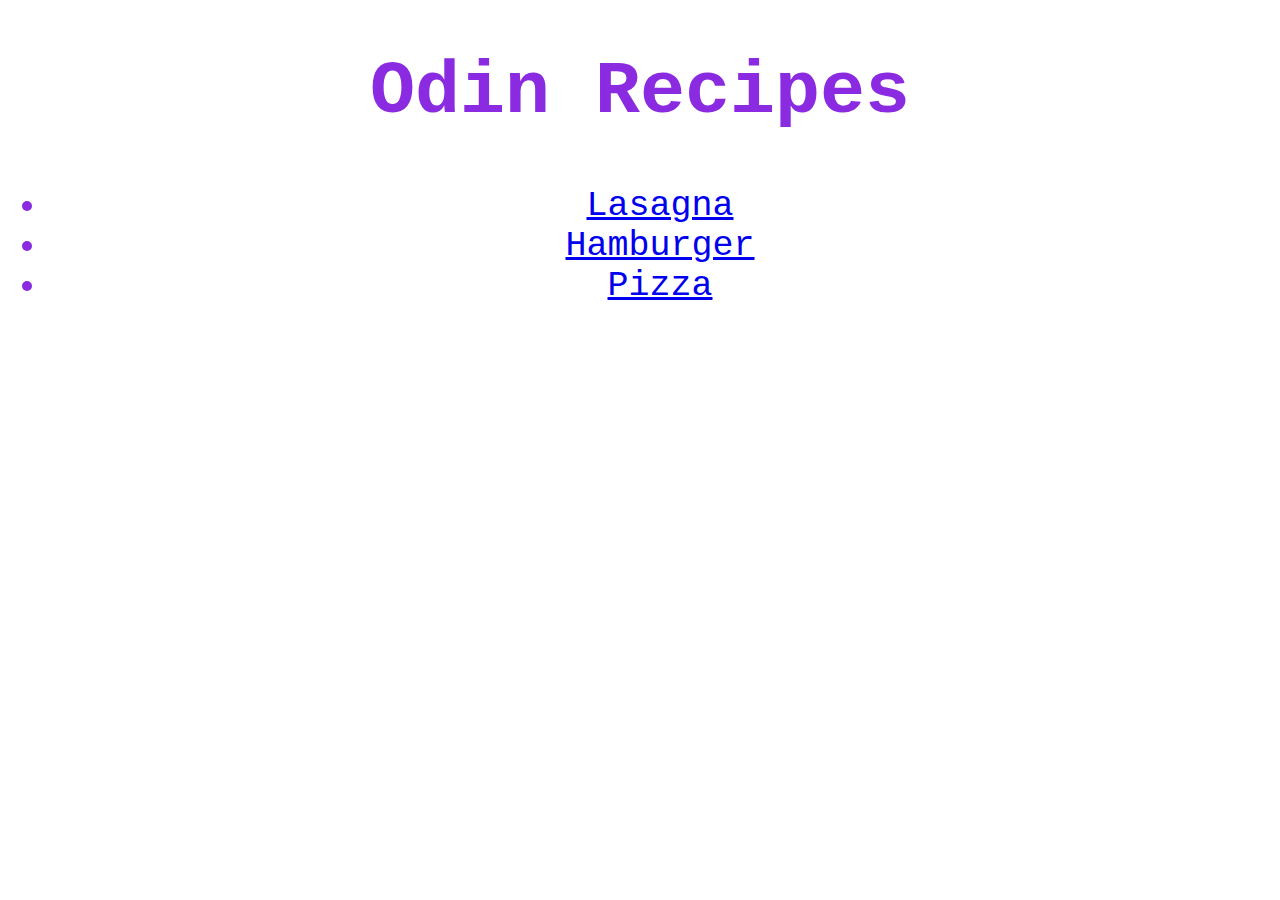
<file: index.html>
<!DOCTYPE html>
<html lang="en">
    <head>
        <meta charset="UTF-8">
        <title>Odin Recipes</title>
        <link rel="stylesheet" href="style.css">
    </head>
    <body>
        <h1>Odin Recipes</h1>

        <ul>
            <li><a href="/recipes/lasagna.html">Lasagna</a></li>
            <li><a href="/recipes/hamburger.html">Hamburger</a></li>
            <li><a href="/recipes/pizza.html">Pizza</a></li>
        </ul>

    </body>
</html>
</file>
<file: style.css>
h1 {
    font-size: 75px;
    font-family: 'Courier New', Courier, monospace;
    color: blueviolet;
    text-align: center;
}



li {
    font-size: 35px;
    font-family: 'Courier New', Courier, monospace;
    color: blueviolet;
    text-align: center;
}
</file>
